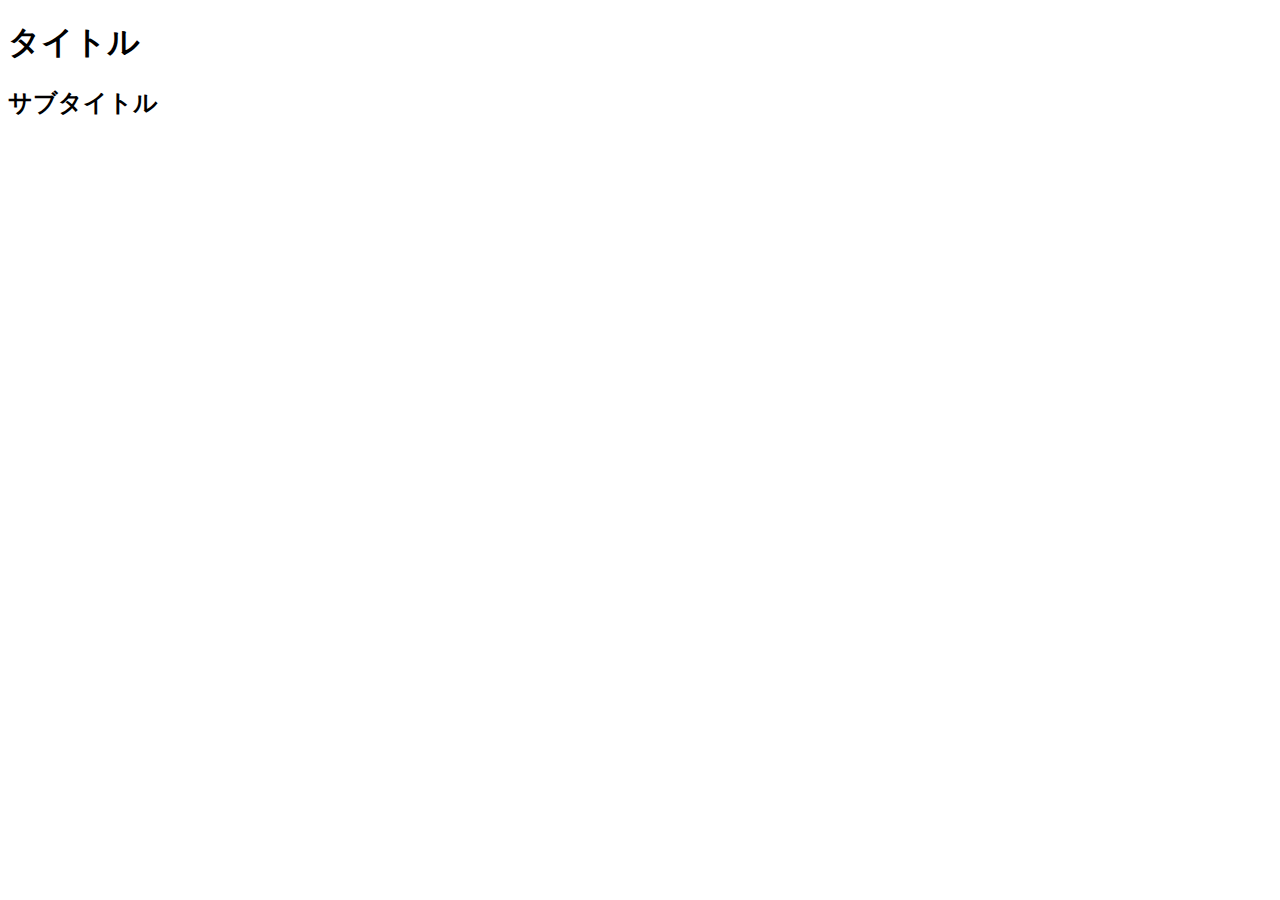
<file: 3-09_fizzbuzz/fizzbuzz.html>
<!doctype html>
<html>
<head>
<meta charset="UTF-8">
<meta name="viewport" content="width=device-width,initial-scale=1">
<title>テンプレート</title>
<link href="../../_common/images/favicon.ico" rel="shortcut icon">
<link href="https://fonts.googleapis.com/css?family=M+PLUS+1p:400,500" rel="stylesheet">
<link href="../../_common/css/style.css" rel="style.css">
</head>
<body>
<header>
<div class="container">
<h1>タイトル</h1>
<h2>サブタイトル</h2>
</div><!-- /.container -->
</header>
<main>
<div class="container">
<section>

</section>
</div><!-- /.container -->
</main>
<footer>
<script>
  'use strict';
  function fizzbuzz(num) {
    if(num % 3 === 0 && num % 5 === 0){
      return 'fizzbuzz';
    }else if(num % 3 === 0){
      return 'fizz';
    }else if(num % 5 === 0){
      return 'buzz';
    }else{
      return num;
    }
  }
</script>
</footer>
</body>
</html>
</file>
